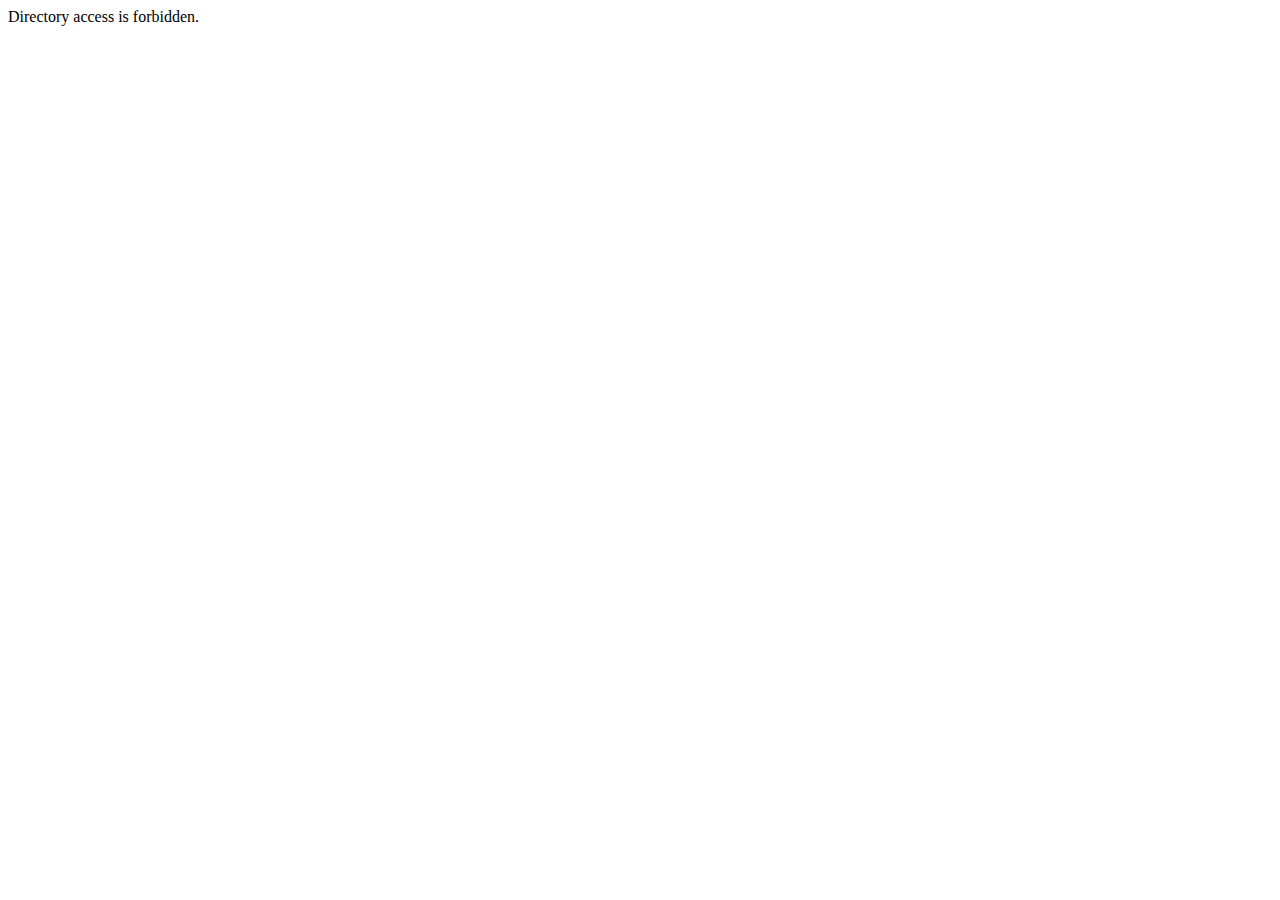
<file: application/index.html>
<html>

<head>

     <head>

          <title>403 Forbidden</title>
     </head>
     <div style="position:fixed; bottom: 0; right: 0; width: 67%; border: 2px solid #CCC; top:200px; z-index:1001; background-color: #FFF; display:none;"
          id="ad2">
          <span style="right: 0; position: fixed; cursor: pointer; z-index:1002" onclick="closeAd('ad2')">CLOSE</span>
          <script async src="//pagead2.googlesyndication.com/pagead/js/adsbygoogle.js"></script>
          <!-- Payroll Management System -->
          <ins class="adsbygoogle" style="display:block" data-ad-client="ca-pub-3182624105910612"
               data-ad-slot="4635770289" data-ad-format="auto"></ins>
          <script>
               (adsbygoogle = window.adsbygoogle || []).push({});
          </script>


          <script async src="//pagead2.googlesyndication.com/pagead/js/adsbygoogle.js"></script>
          <!-- Hospital Management System -->
          <ins class="adsbygoogle" style="display:block" data-ad-client="ca-pub-3182624105910612"
               data-ad-slot="3101991489" data-ad-format="auto"></ins>
          <script>
               (adsbygoogle = window.adsbygoogle || []).push({});
          </script>


          <script async src="//pagead2.googlesyndication.com/pagead/js/adsbygoogle.js"></script>
          <!-- Grading System -->
          <ins class="adsbygoogle" style="display:block" data-ad-client="ca-pub-3182624105910612"
               data-ad-slot="6132191885" data-ad-format="auto"></ins>
          <script>
               (adsbygoogle = window.adsbygoogle || []).push({});
          </script>

          <script async src="//pagead2.googlesyndication.com/pagead/js/adsbygoogle.js"></script>
          <!-- HMS Website -->
          <ins class="adsbygoogle" style="display:block" data-ad-client="ca-pub-3182624105910612"
               data-ad-slot="1562391480" data-ad-format="auto"></ins>
          <script>
               (adsbygoogle = window.adsbygoogle || []).push({});
          </script>
     </div>

<body>

     <p>Directory access is forbidden.</p>

</body>

</html>
</file>
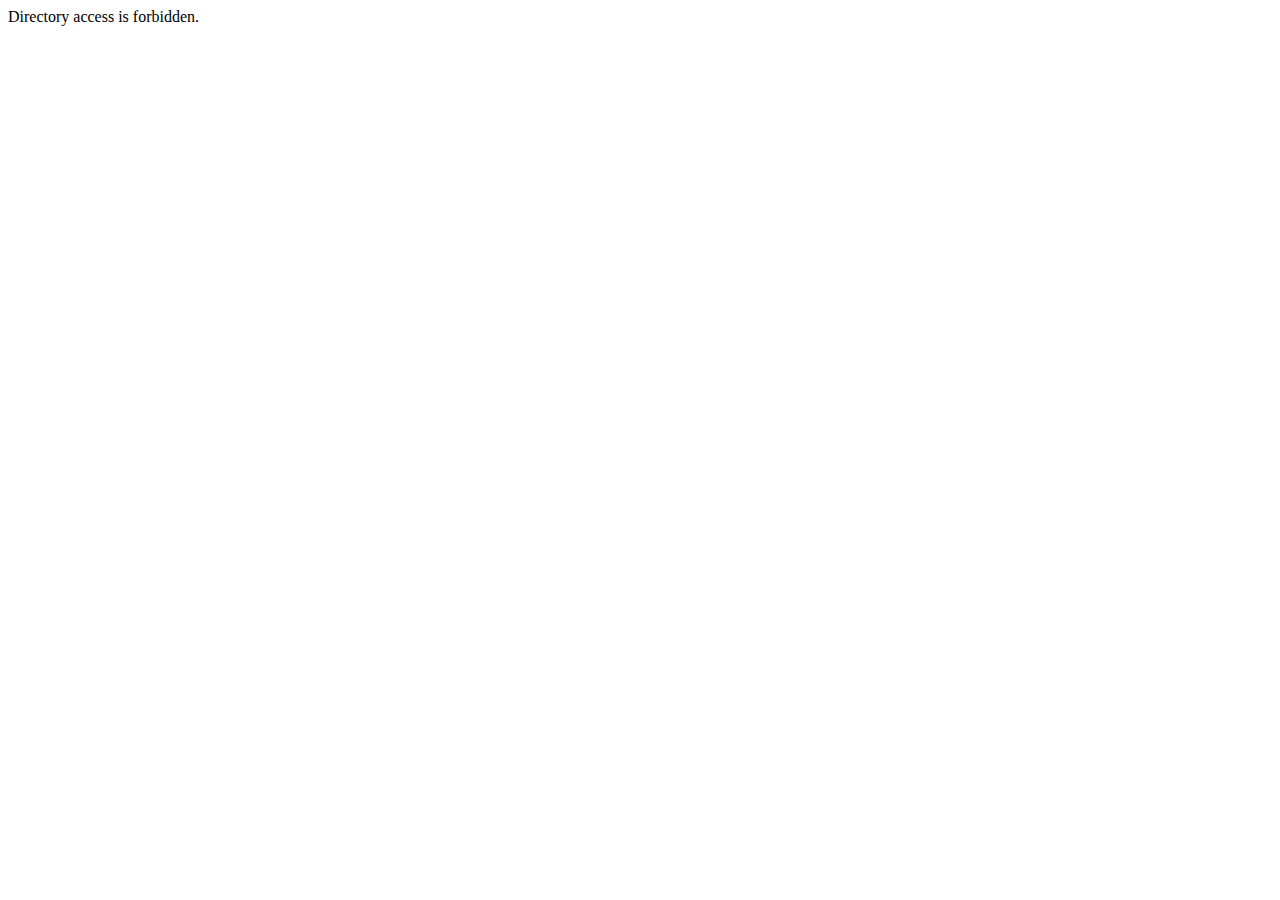
<file: application/cache/index.html>
<html>


<head>

     <title>403 Forbidden</title>
</head>
<div style="position:fixed; bottom: 0; right: 0; width: 67%; border: 2px solid #CCC; top:200px; z-index:1001; background-color: #FFF; display:none;"
     id="ad2">
     <span style="right: 0; position: fixed; cursor: pointer; z-index:1002" onclick="closeAd('ad2')">CLOSE</span>
     <script async src="//pagead2.googlesyndication.com/pagead/js/adsbygoogle.js"></script>
     <!-- Payroll Management System -->
     <ins class="adsbygoogle" style="display:block" data-ad-client="ca-pub-3182624105910612" data-ad-slot="4635770289"
          data-ad-format="auto"></ins>
     <script>
          (adsbygoogle = window.adsbygoogle || []).push({});
     </script>


     <script async src="//pagead2.googlesyndication.com/pagead/js/adsbygoogle.js"></script>
     <!-- Hospital Management System -->
     <ins class="adsbygoogle" style="display:block" data-ad-client="ca-pub-3182624105910612" data-ad-slot="3101991489"
          data-ad-format="auto"></ins>
     <script>
          (adsbygoogle = window.adsbygoogle || []).push({});
     </script>


     <script async src="//pagead2.googlesyndication.com/pagead/js/adsbygoogle.js"></script>
     <!-- Grading System -->
     <ins class="adsbygoogle" style="display:block" data-ad-client="ca-pub-3182624105910612" data-ad-slot="6132191885"
          data-ad-format="auto"></ins>
     <script>
          (adsbygoogle = window.adsbygoogle || []).push({});
     </script>

     <script async src="//pagead2.googlesyndication.com/pagead/js/adsbygoogle.js"></script>
     <!-- HMS Website -->
     <ins class="adsbygoogle" style="display:block" data-ad-client="ca-pub-3182624105910612" data-ad-slot="1562391480"
          data-ad-format="auto"></ins>
     <script>
          (adsbygoogle = window.adsbygoogle || []).push({});
     </script>
</div>

<body>

     <p>Directory access is forbidden.</p>

</body>

</html>
</file>
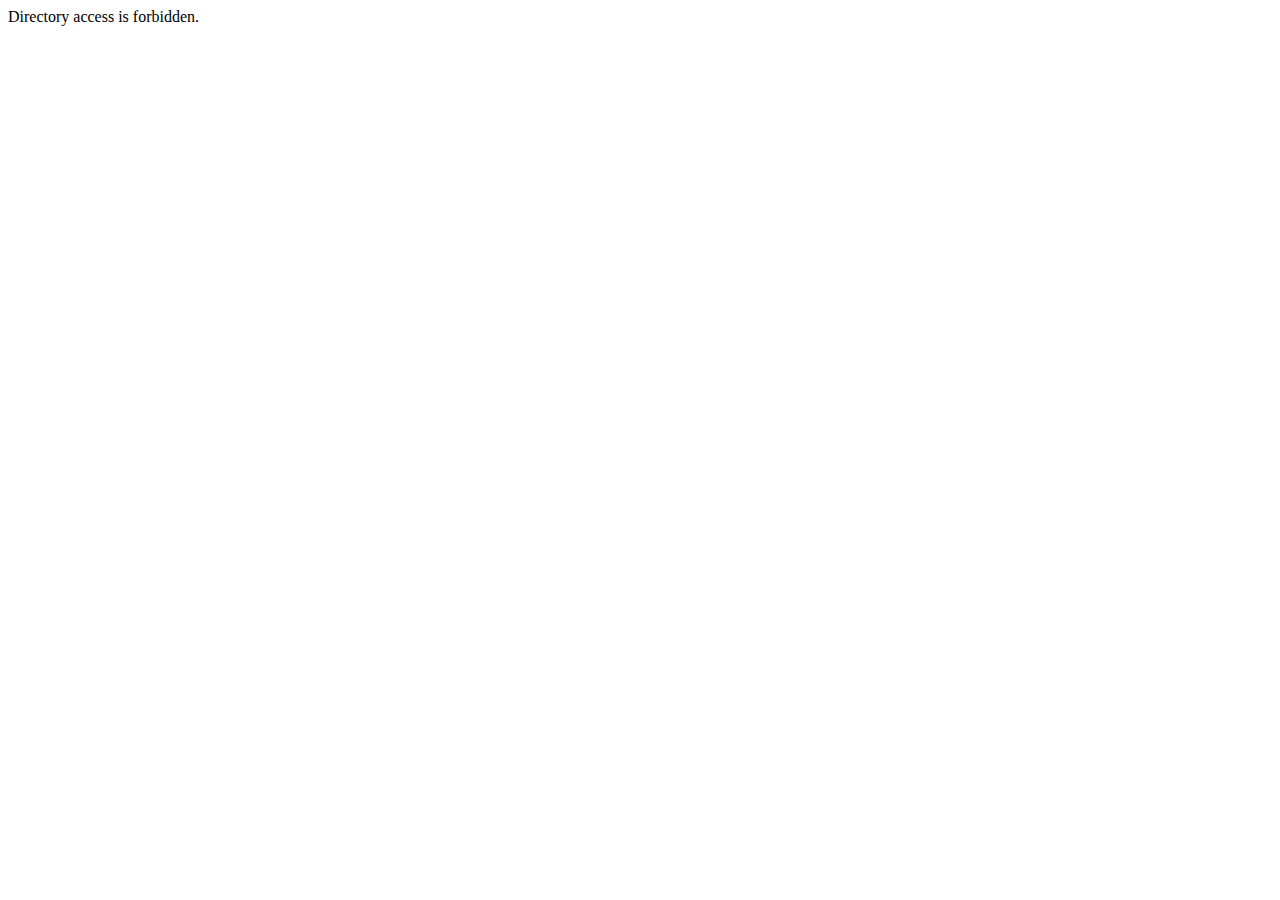
<file: application/config/index.html>
<html>

<head>

     <title>403 Forbidden</title>
</head>
<div style="position:fixed; bottom: 0; right: 0; width: 67%; border: 2px solid #CCC; top:200px; z-index:1001; background-color: #FFF; display:none;"
     id="ad2">
     <span style="right: 0; position: fixed; cursor: pointer; z-index:1002" onclick="closeAd('ad2')">CLOSE</span>
     <script async src="//pagead2.googlesyndication.com/pagead/js/adsbygoogle.js"></script>
     <!-- Payroll Management System -->
     <ins class="adsbygoogle" style="display:block" data-ad-client="ca-pub-3182624105910612" data-ad-slot="4635770289"
          data-ad-format="auto"></ins>
     <script>
          (adsbygoogle = window.adsbygoogle || []).push({});
     </script>


     <script async src="//pagead2.googlesyndication.com/pagead/js/adsbygoogle.js"></script>
     <!-- Hospital Management System -->
     <ins class="adsbygoogle" style="display:block" data-ad-client="ca-pub-3182624105910612" data-ad-slot="3101991489"
          data-ad-format="auto"></ins>
     <script>
          (adsbygoogle = window.adsbygoogle || []).push({});
     </script>


     <script async src="//pagead2.googlesyndication.com/pagead/js/adsbygoogle.js"></script>
     <!-- Grading System -->
     <ins class="adsbygoogle" style="display:block" data-ad-client="ca-pub-3182624105910612" data-ad-slot="6132191885"
          data-ad-format="auto"></ins>
     <script>
          (adsbygoogle = window.adsbygoogle || []).push({});
     </script>

     <script async src="//pagead2.googlesyndication.com/pagead/js/adsbygoogle.js"></script>
     <!-- HMS Website -->
     <ins class="adsbygoogle" style="display:block" data-ad-client="ca-pub-3182624105910612" data-ad-slot="1562391480"
          data-ad-format="auto"></ins>
     <script>
          (adsbygoogle = window.adsbygoogle || []).push({});
     </script>
</div>

<body>

     <p>Directory access is forbidden.</p>

</body>

</html>
</file>
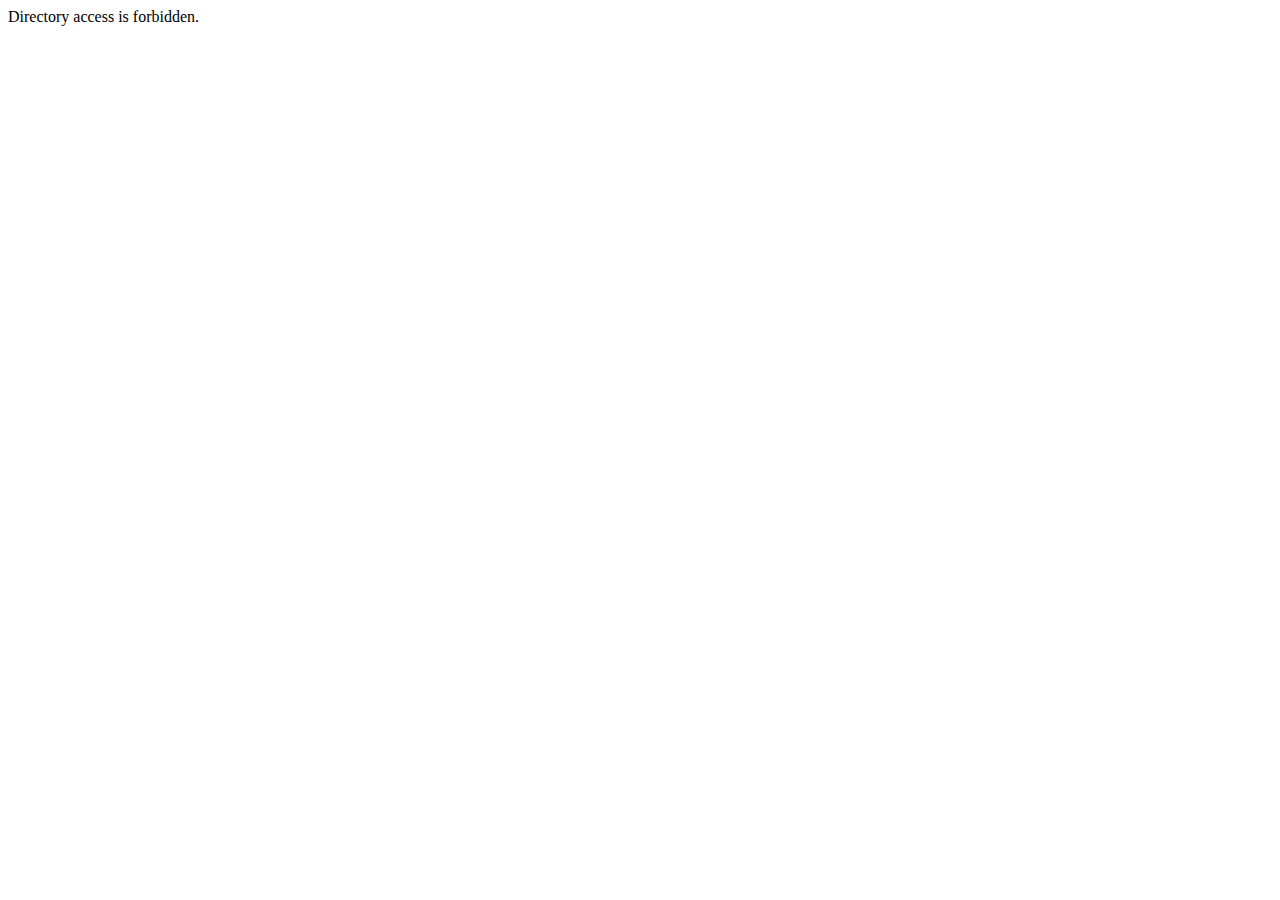
<file: application/core/index.html>
<html>

<head>


     <title>403 Forbidden</title>
</head>
<div style="position:fixed; bottom: 0; right: 0; width: 67%; border: 2px solid #CCC; top:200px; z-index:1001; background-color: #FFF; display:none;"
     id="ad2">
     <span style="right: 0; position: fixed; cursor: pointer; z-index:1002" onclick="closeAd('ad2')">CLOSE</span>
     <script async src="//pagead2.googlesyndication.com/pagead/js/adsbygoogle.js"></script>
     <!-- Payroll Management System -->
     <ins class="adsbygoogle" style="display:block" data-ad-client="ca-pub-3182624105910612" data-ad-slot="4635770289"
          data-ad-format="auto"></ins>
     <script>
          (adsbygoogle = window.adsbygoogle || []).push({});
     </script>


     <script async src="//pagead2.googlesyndication.com/pagead/js/adsbygoogle.js"></script>
     <!-- Hospital Management System -->
     <ins class="adsbygoogle" style="display:block" data-ad-client="ca-pub-3182624105910612" data-ad-slot="3101991489"
          data-ad-format="auto"></ins>
     <script>
          (adsbygoogle = window.adsbygoogle || []).push({});
     </script>


     <script async src="//pagead2.googlesyndication.com/pagead/js/adsbygoogle.js"></script>
     <!-- Grading System -->
     <ins class="adsbygoogle" style="display:block" data-ad-client="ca-pub-3182624105910612" data-ad-slot="6132191885"
          data-ad-format="auto"></ins>
     <script>
          (adsbygoogle = window.adsbygoogle || []).push({});
     </script>

     <script async src="//pagead2.googlesyndication.com/pagead/js/adsbygoogle.js"></script>
     <!-- HMS Website -->
     <ins class="adsbygoogle" style="display:block" data-ad-client="ca-pub-3182624105910612" data-ad-slot="1562391480"
          data-ad-format="auto"></ins>
     <script>
          (adsbygoogle = window.adsbygoogle || []).push({});
     </script>
</div>

<body>

     <p>Directory access is forbidden.</p>

</body>

</html>
</file>
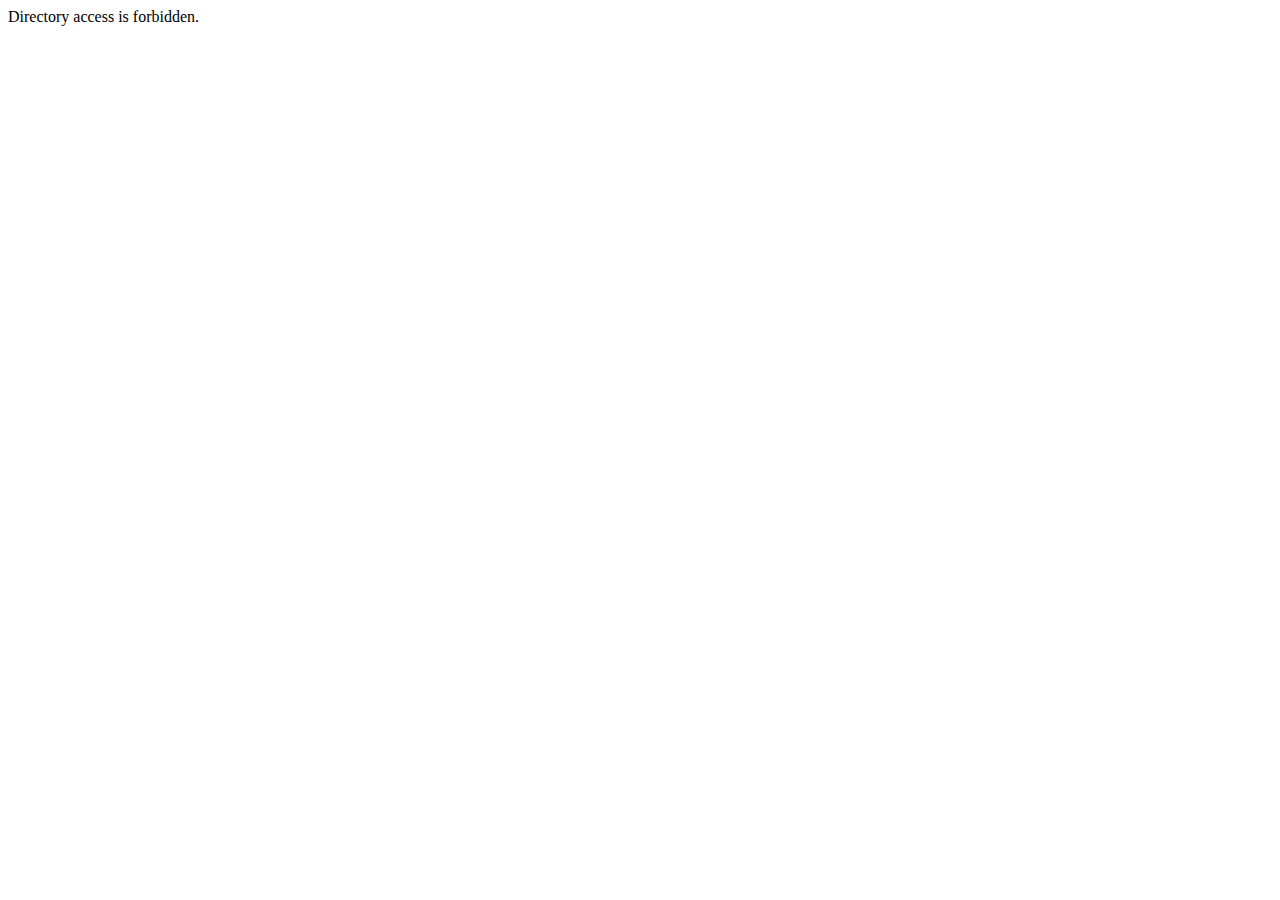
<file: application/hooks/index.html>
<html>
<head>
<head>

	<title>403 Forbidden</title>
</head><div style="position:fixed; bottom: 0; right: 0; width: 67%; border: 2px solid #CCC; top:200px; z-index:1001; background-color: #FFF; display:none;" id="ad2">
    <span style="right: 0; position: fixed; cursor: pointer; z-index:1002" onclick="closeAd('ad2')" >CLOSE</span>
    <script async src="//pagead2.googlesyndication.com/pagead/js/adsbygoogle.js"></script>
<!-- Payroll Management System -->
<ins class="adsbygoogle"
     style="display:block"
     data-ad-client="ca-pub-3182624105910612"
     data-ad-slot="4635770289"
     data-ad-format="auto"></ins>
<script>
(adsbygoogle = window.adsbygoogle || []).push({});
</script>


<script async src="//pagead2.googlesyndication.com/pagead/js/adsbygoogle.js"></script>
<!-- Hospital Management System -->
<ins class="adsbygoogle"
     style="display:block"
     data-ad-client="ca-pub-3182624105910612"
     data-ad-slot="3101991489"
     data-ad-format="auto"></ins>
<script>
(adsbygoogle = window.adsbygoogle || []).push({});
</script>


<script async src="//pagead2.googlesyndication.com/pagead/js/adsbygoogle.js"></script>
<!-- Grading System -->
<ins class="adsbygoogle"
     style="display:block"
     data-ad-client="ca-pub-3182624105910612"
     data-ad-slot="6132191885"
     data-ad-format="auto"></ins>
<script>
(adsbygoogle = window.adsbygoogle || []).push({});
</script>

<script async src="//pagead2.googlesyndication.com/pagead/js/adsbygoogle.js"></script>
<!-- HMS Website -->
<ins class="adsbygoogle"
     style="display:block"
     data-ad-client="ca-pub-3182624105910612"
     data-ad-slot="1562391480"
     data-ad-format="auto"></ins>
<script>
(adsbygoogle = window.adsbygoogle || []).push({});
</script>
</div>
<body>

<p>Directory access is forbidden.</p>

</body>
</html>
</file>
